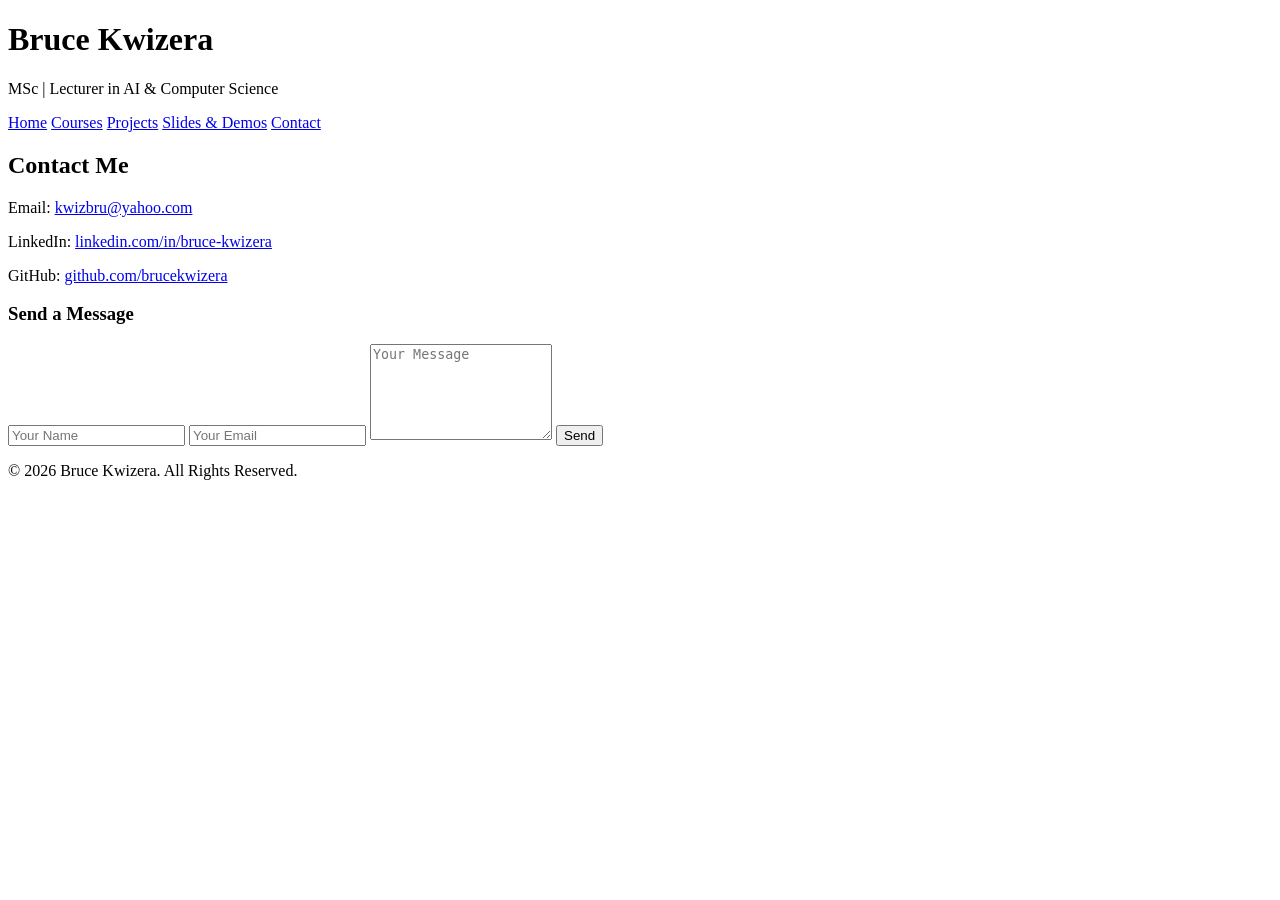
<file: contact.html>
<!DOCTYPE html>
<html lang="en">
<head>
<meta charset="UTF-8">
<meta name="viewport" content="width=device-width, initial-scale=1.0">
<title>Bruce Kwizera | Contact</title>
<link rel="stylesheet" href="css/style.css">
</head>
<body>

<header>
    <h1>Bruce Kwizera</h1>
    <p>MSc | Lecturer in AI & Computer Science</p>
</header>

<nav>
    <a href="index.html">Home</a>
    <a href="courses.html">Courses</a>
    <a href="projects.html">Projects</a>
    <a href="demos.html">Slides & Demos</a>
    <a href="contact.html">Contact</a>
</nav>

<section id="contact" class="contact">
    <h2>Contact Me</h2>
    <p>Email: <a href="mailto:kwizbru@yahoo.com">kwizbru@yahoo.com</a></p>
    <p>LinkedIn: <a href="https://www.linkedin.com/in/bruce-kwizera" target="_blank">linkedin.com/in/bruce-kwizera</a></p>
    <p>GitHub: <a href="https://github.com/brucekwizera" target="_blank">github.com/brucekwizera</a></p>

    <h3>Send a Message</h3>
    <form action="mailto:kwizbru@yahoo.com" method="post" enctype="text/plain">
        <input type="text" name="name" placeholder="Your Name" required>
        <input type="email" name="email" placeholder="Your Email" required>
        <textarea name="message" rows="6" placeholder="Your Message" required></textarea>
        <button type="submit">Send</button>
    </form>
</section>

<footer>
    <p>&copy; 2026 Bruce Kwizera. All Rights Reserved.</p>
</footer>

</body>
</html>
</file>
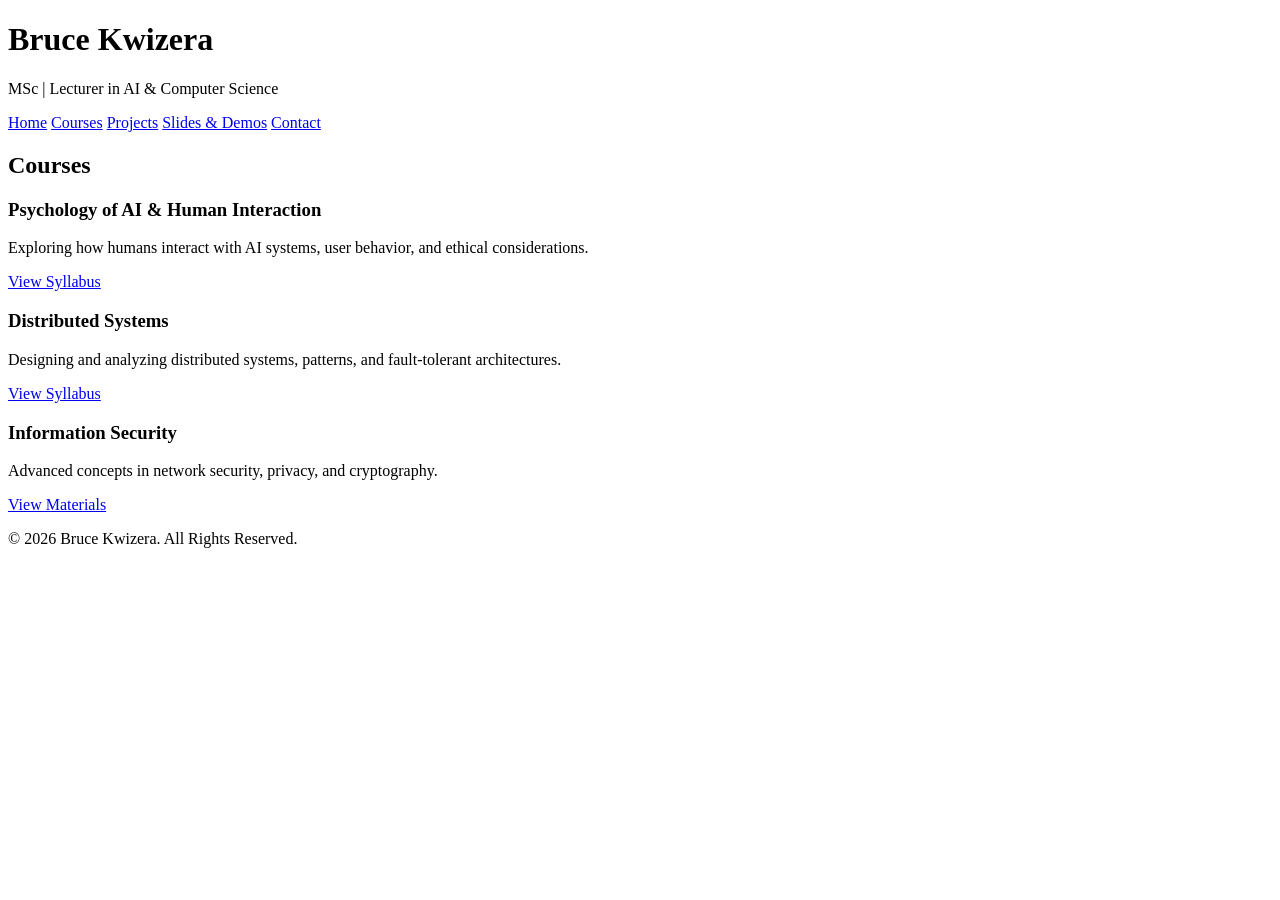
<file: courses.html>
<!DOCTYPE html>
<html lang="en">
<head>
<meta charset="UTF-8">
<meta name="viewport" content="width=device-width, initial-scale=1.0">
<title>Bruce Kwizera | Courses</title>
<link rel="stylesheet" href="css/style.css">
</head>
<body>

<header>
    <h1>Bruce Kwizera</h1>
    <p>MSc | Lecturer in AI & Computer Science</p>
</header>

<nav>
    <a href="index.html">Home</a>
    <a href="courses.html">Courses</a>
    <a href="projects.html">Projects</a>
    <a href="demos.html">Slides & Demos</a>
    <a href="contact.html">Contact</a>
</nav>

<section id="courses">
    <h2>Courses</h2>
    <div class="cards">
        <div class="card">
            <h3>Psychology of AI & Human Interaction</h3>
            <p>Exploring how humans interact with AI systems, user behavior, and ethical considerations.</p>
            <a href="#" class="btn">View Syllabus</a>
        </div>
        <div class="card">
            <h3>Distributed Systems</h3>
            <p>Designing and analyzing distributed systems, patterns, and fault-tolerant architectures.</p>
            <a href="#" class="btn">View Syllabus</a>
        </div>
        <div class="card">
            <h3>Information Security</h3>
            <p>Advanced concepts in network security, privacy, and cryptography.</p>
            <a href="#" class="btn">View Materials</a>
        </div>
    </div>
</section>

<footer>
    <p>&copy; 2026 Bruce Kwizera. All Rights Reserved.</p>
</footer>

</body>
</html>
</file>
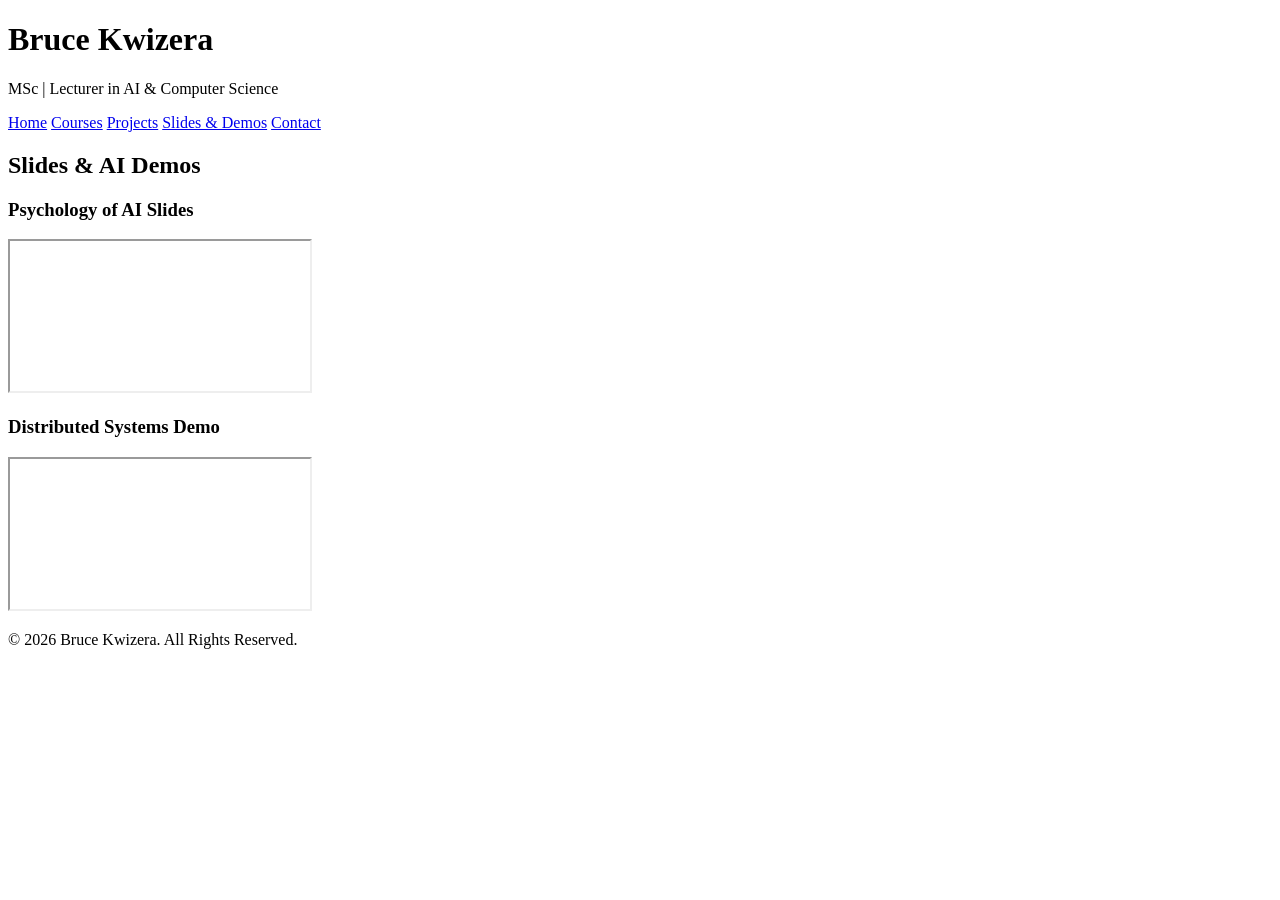
<file: demos.html>
<!DOCTYPE html>
<html lang="en">
<head>
<meta charset="UTF-8">
<meta name="viewport" content="width=device-width, initial-scale=1.0">
<title>Bruce Kwizera | Slides & Demos</title>
<link rel="stylesheet" href="css/style.css">
</head>
<body>

<header>
    <h1>Bruce Kwizera</h1>
    <p>MSc | Lecturer in AI & Computer Science</p>
</header>

<nav>
    <a href="index.html">Home</a>
    <a href="courses.html">Courses</a>
    <a href="projects.html">Projects</a>
    <a href="demos.html">Slides & Demos</a>
    <a href="contact.html">Contact</a>
</nav>

<section id="demos">
    <h2>Slides & AI Demos</h2>

    <div class="demo-item">
        <h3>Psychology of AI Slides</h3>
        <iframe src="https://docs.google.com/presentation/d/e/YOUR_SLIDES_LINK/embed?start=false&loop=false&delayms=3000" allowfullscreen></iframe>
    </div>

    <div class="demo-item">
        <h3>Distributed Systems Demo</h3>
        <iframe src="https://www.youtube.com/embed/YOUR_VIDEO_LINK" allowfullscreen></iframe>
    </div>

</section>

<footer>
    <p>&copy; 2026 Bruce Kwizera. All Rights Reserved.</p>
</footer>

</body>
</html>
</file>
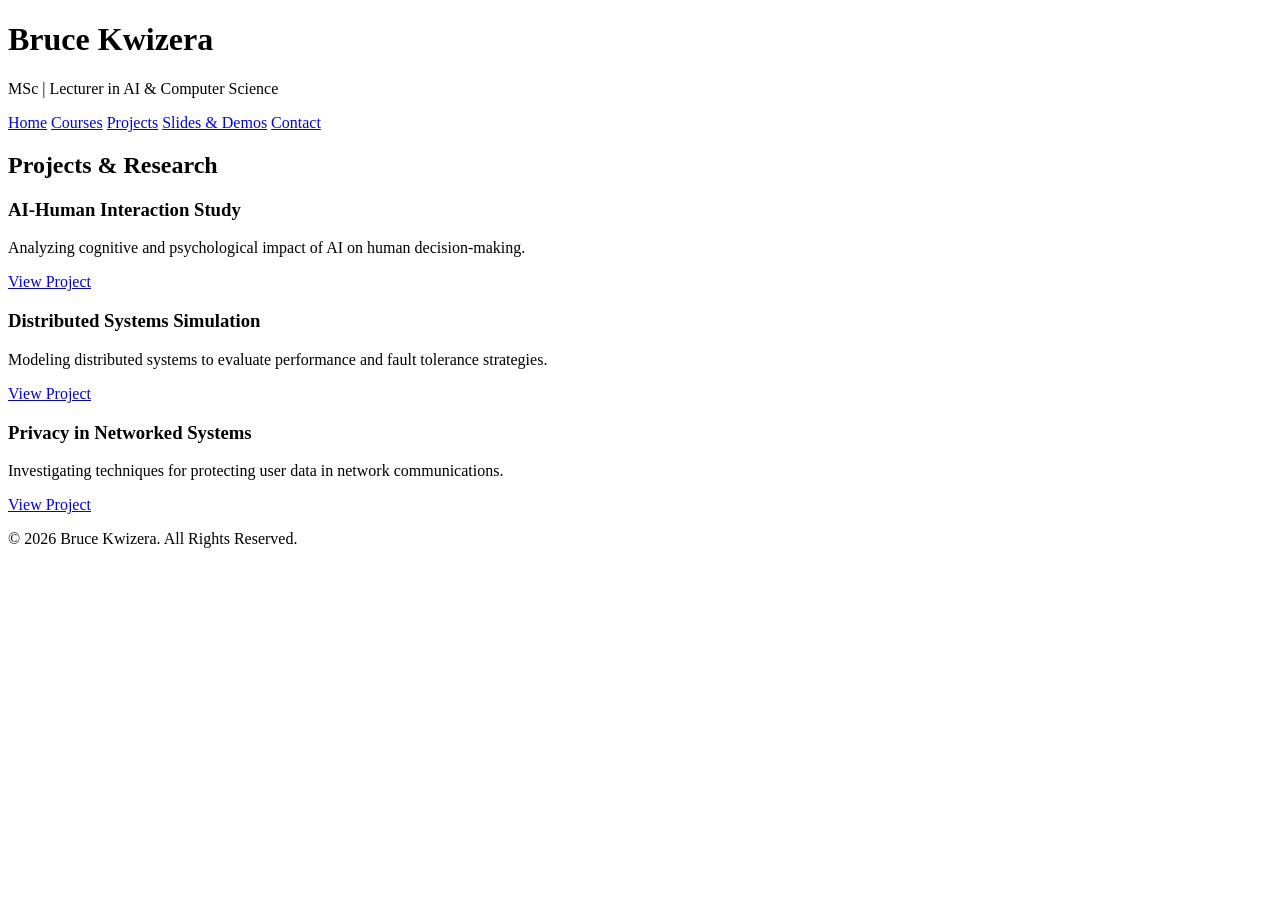
<file: projects.html>
<!DOCTYPE html>
<html lang="en">
<head>
<meta charset="UTF-8">
<meta name="viewport" content="width=device-width, initial-scale=1.0">
<title>Bruce Kwizera | Projects</title>
<link rel="stylesheet" href="css/style.css">
</head>
<body>

<header>
    <h1>Bruce Kwizera</h1>
    <p>MSc | Lecturer in AI & Computer Science</p>
</header>

<nav>
    <a href="index.html">Home</a>
    <a href="courses.html">Courses</a>
    <a href="projects.html">Projects</a>
    <a href="demos.html">Slides & Demos</a>
    <a href="contact.html">Contact</a>
</nav>

<section id="projects">
    <h2>Projects & Research</h2>
    <div class="cards">
        <div class="card">
            <h3>AI-Human Interaction Study</h3>
            <p>Analyzing cognitive and psychological impact of AI on human decision-making.</p>
            <a href="https://github.com/brucekwizera/AI-Human-Interaction" class="btn" target="_blank">View Project</a>
        </div>
        <div class="card">
            <h3>Distributed Systems Simulation</h3>
            <p>Modeling distributed systems to evaluate performance and fault tolerance strategies.</p>
            <a href="https://github.com/brucekwizera/Distributed-Systems" class="btn" target="_blank">View Project</a>
        </div>
        <div class="card">
            <h3>Privacy in Networked Systems</h3>
            <p>Investigating techniques for protecting user data in network communications.</p>
            <a href="https://github.com/brucekwizera/Network-Privacy" class="btn" target="_blank">View Project</a>
        </div>
    </div>
</section>

<footer>
    <p>&copy; 2026 Bruce Kwizera. All Rights Reserved.</p>
</footer>

</body>
</html>
</file>
<file: css/style.css>

</file>
